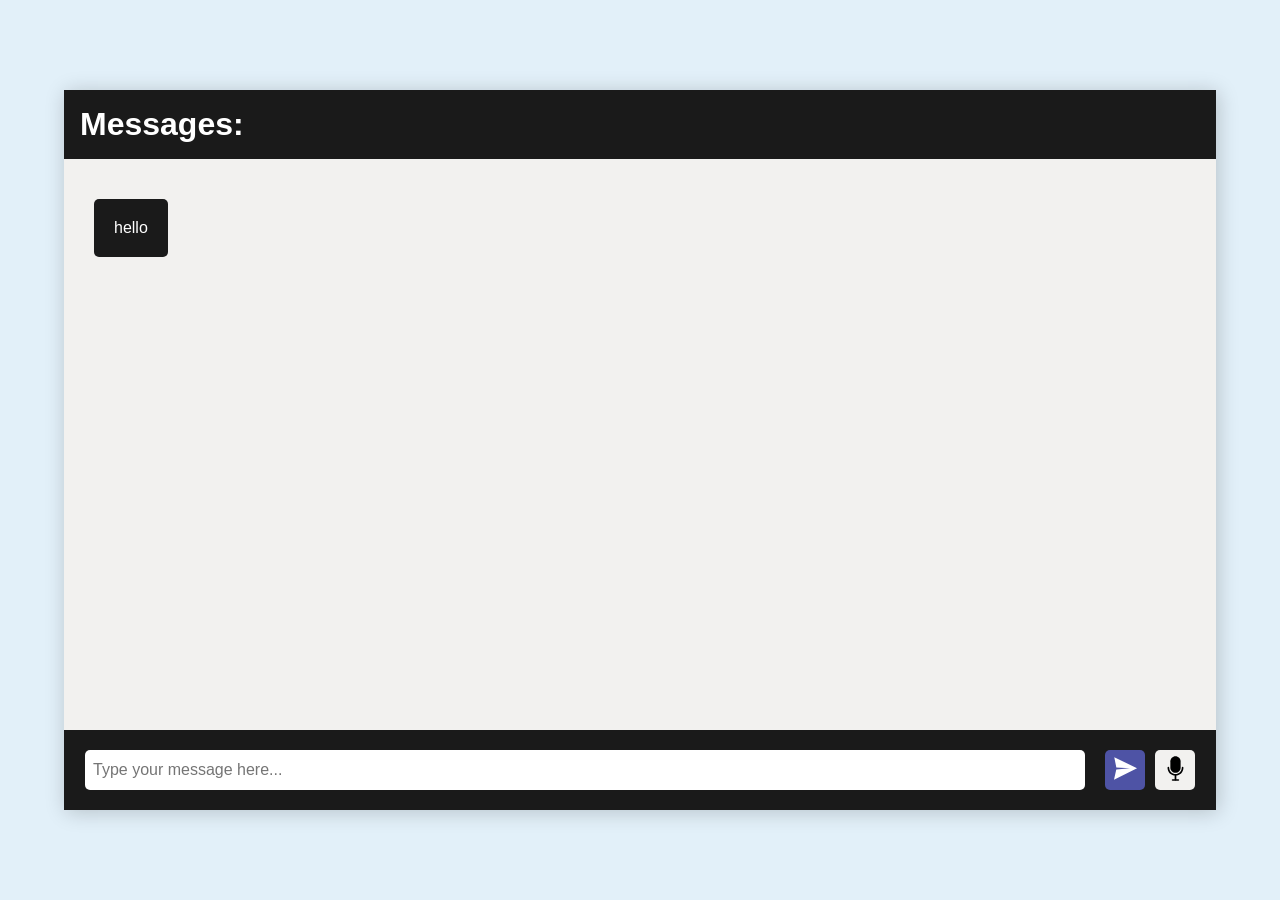
<file: index.html>
<!DOCTYPE html>
<html lang="en">
<head>
    <meta charset="UTF-8">
    <title>Chat bot</title>
    <link rel="stylesheet" href="./styles.css">
    <script src="./app.js"></script>
</head>


<body>
    <div class="container">
        <div class="header">
            <h1>Messages:</h1>
        </div>
        <div class="body">
            <script>botMessage("hello")</script>
        </div>
        <div class="footer">
            <input type="text" name="message" id="messageInput" placeholder="Type your message here..." onkeydown="handleEnterKey(event)">

            <div class="msg-btns">
                <button class="chat-btn" type="submit" value="Send" onclick="sendMessage()"><img class="send-img" src="./images/sendmsg.svg"></button>
                <button class="chat-btn mic_btn"><img class="mic-img" src="./images/mic.svg"></img></button>
            </div>


        </div>
        
    </div>

    <script src="./app.js"></script>

</body>

</html>
</file>
<file: styles.css>
*{
    margin: 0;
    padding: 0;
    box-sizing: border-box;
    font-family: 'Ubuntu', sans-serif;
}

body{
    height: 100vh;
    background-color: #E2F0F9;
    display: flex;
    justify-content: center;
    align-items: center;
}

.container{
    width: 90vw;
    max-width: 1170px;
    height: 80vh;
    display: flex;
    flex-direction: column;
    box-shadow: 2px 2px 20px rgba(0,0,0,0.2);
    background-color: #f2f1ef;
}

.header h1{
    color:white;
    padding: 1rem;  
    background-color: #1a1a1a;
}   

.body{
    flex: 1;
    color: white;
    padding: 20px 30px;
    overflow: scroll;
}

.message{
    margin: 20px 0;
    padding: 20px;
    border-radius: 5px;
    background-color: #1a1a1a;
    width: fit-content;
    font-size: 1rem;
}

.user_msg{
    margin-left: auto;
    background-color: #4E53A5;
}

.footer{
    display: flex;
    background-color: #1a1a1a;
    align-items: center;
    justify-content: center;
    padding: 20px;
}


.footer input{
    flex: 1;
    height: 40px;
    border: #1a1a1a;
    border-radius: 5px;
    outline: none;
    font-size: 1rem;
    width: 80vw;
    max-width: 1000px;
    /* Add padding for all sides */
    padding: 8px;
}

.chat-btn{
    width: 40px;
    height: 40px;
    border: #1a1a1a;
    border-radius: 5px;
    outline: none; 
    margin-left: 10px;
    background-color: #4E53A5;
}

.mic_btn{
    background-color: #f2f1ef;
}

.msg-btns{
    display: flex;
    padding-left: 10px;
    justify-content: space-between;;
}

.send-img{
    width: 25px;
    height: 25px;
    filter: invert(100%);
}

.mic-img{
    width: 25px;
    height: 25px;
}
/* Media queries */
@media (max-width: 1500px) {
    form input {
        max-width: 900px;
    }
}

@media (max-width: 1200px) {
    form input {
        max-width: 700px;
    }
}


@media (max-width: 899px) {
    form input {
        max-width: 300px;
    }
}

@media (max-width: 500px) {
    form input {
        max-width: 200px;
    }
}


@media (max-width: 400px) {
    form{
        flex-direction: column;
    }
    
    .footer{
        flex-direction: column;
    }

    .chat-btn{
        margin-top: 10px;
    }

}
</file>
